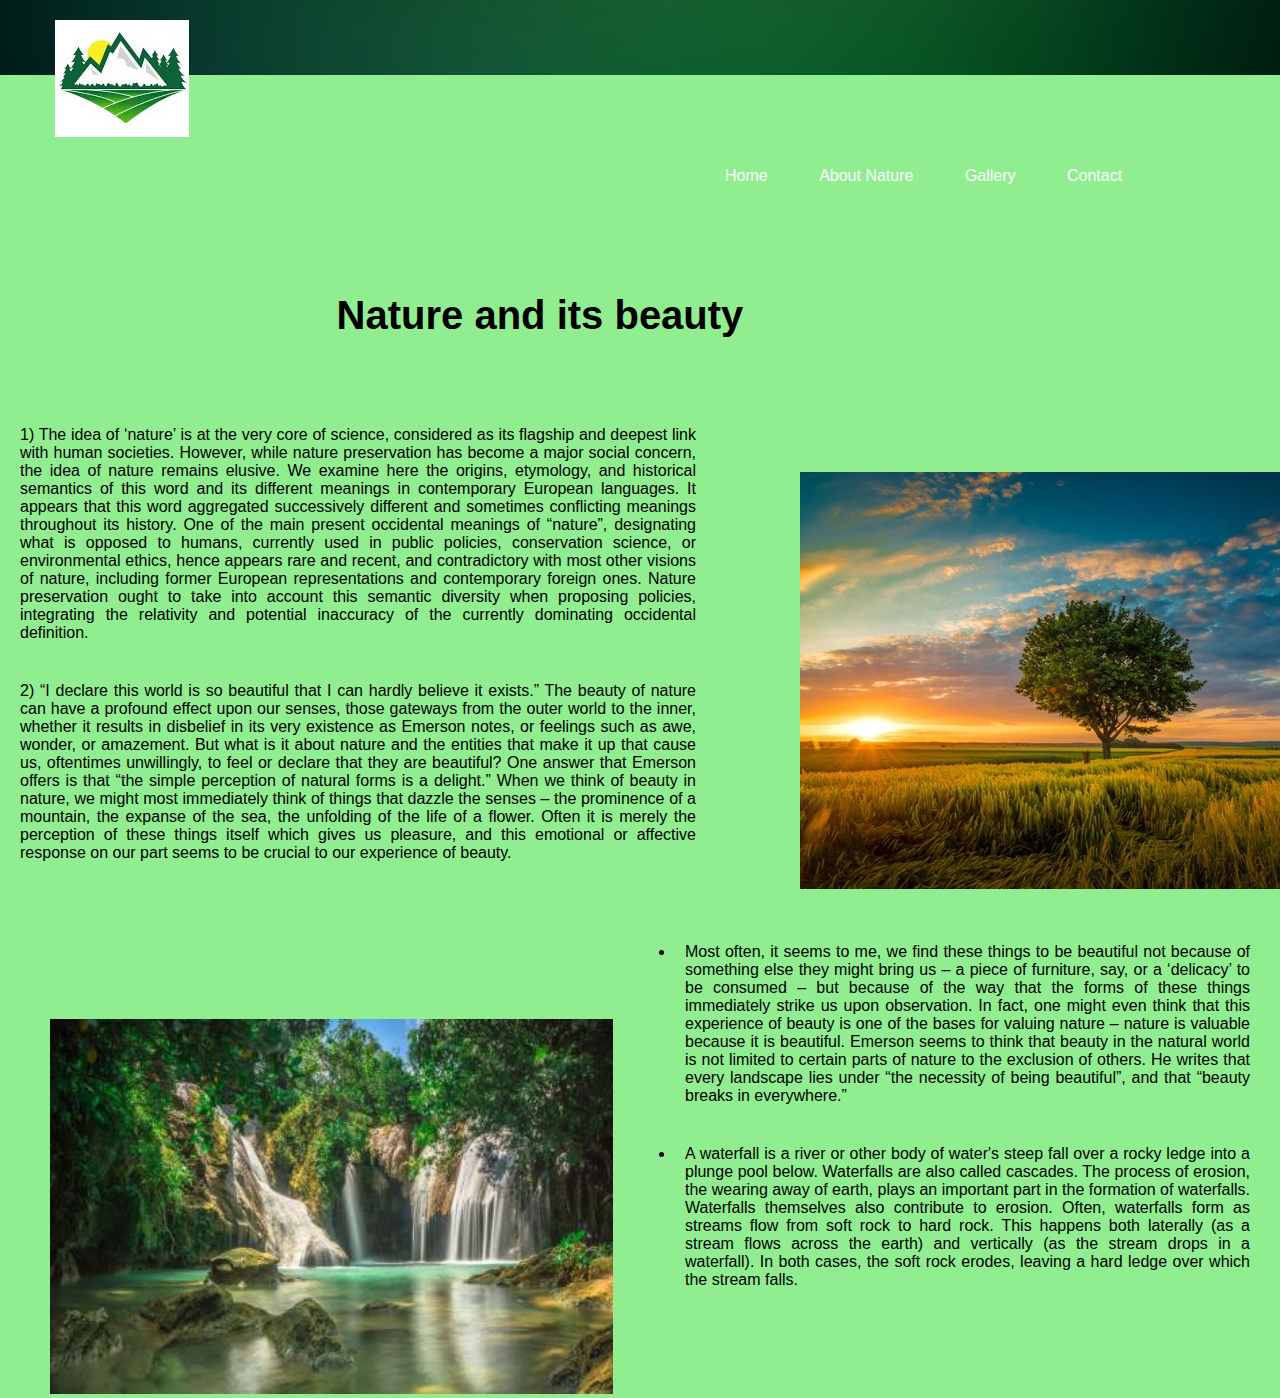
<file: Nature Website/aboutnature.html>
<!DOCTYPE html>
<html>
    <head>
        <title>About Nature</title>
        <link rel="stylesheet" type="text/css" href="style.css">
    </head>
    <body class="maina">
        <header class="header1">
            <div class='logo'>
                <img src="logo1.jpg">
            </div>
            <div class="nav1">
                <ul class="ul1">
                    <li class="n1"><a href="index.html">Home</a></li>
                    <li class="n1"><a href="aboutnature.html">About Nature</a></li>
                    <li class="n1"><a href="Gallery.html">Gallery</a></li>
                    <li class="n1"><a href="contact.html">Contact</a></li>
                </ul>
            </div>
            <div class="abcd">
                <li></li>
            </div>
            <div class="main1">
                <br><br><br>
                <h1 class="one">Nature and its beauty</h1><br><br>
            </div>
            <div class="data1">
                <ul class="two">1) The idea of ‘nature’ is at the very core of science, considered as its flagship and deepest link with human societies. However, while nature preservation has become a major social concern, the idea of nature remains elusive. We examine here the origins, etymology, and historical semantics of this word and its different meanings in contemporary European languages. It appears that this word aggregated successively different and sometimes conflicting meanings throughout its history. One of the main present occidental meanings of “nature”, designating what is opposed to humans, currently used in public policies, conservation science, or environmental ethics, hence appears rare and recent, and contradictory with most other visions of nature, including former European representations and contemporary foreign ones. Nature preservation ought to take into account this semantic diversity when proposing policies, integrating the relativity and potential inaccuracy of the currently dominating occidental definition.</ul>
                <ul class="two">2) “I declare this world is so beautiful that I can hardly believe it exists.”  The beauty of nature can have a profound effect upon our senses, those gateways from the outer world to the inner, whether it results in disbelief in its very existence as Emerson notes, or feelings such as awe, wonder, or amazement.  But what is it about nature and the entities that make it up that cause us, oftentimes unwillingly, to feel or declare that they are beautiful?
                                One answer that Emerson offers is that “the simple perception of natural forms is a delight.”  When we think of beauty in nature, we might most immediately think of things that dazzle the senses – the prominence of a mountain, the expanse of the sea, the unfolding of the life of a flower.  Often it is merely the perception of these things itself which gives us pleasure, and this emotional or affective response on our part seems to be crucial to our experience of beauty.</ul>
                <img src ="IMAGES/img1.jpg">
            </div>

            <div class="data2">
                <li class="three">Most often, it seems to me, we find these things to be beautiful not because of something else they might bring us – a piece of furniture, say, or a ‘delicacy’ to be consumed – but because of the way that the forms of these things immediately strike us upon observation. In fact, one might even think that this experience of beauty is one of the bases for valuing nature – nature is valuable because it is beautiful. Emerson seems to think that beauty in the natural world is not limited to certain parts of nature to the exclusion of others. He writes that every landscape lies under “the necessity of being beautiful”, and that “beauty breaks in everywhere.”</li>
                <li class="three">
                    A waterfall is a river or other body of water's steep fall over a rocky ledge into a plunge pool below. Waterfalls are also called cascades. The process of erosion, the wearing away of earth, plays an important part in the formation of waterfalls. Waterfalls themselves also contribute to erosion. Often, waterfalls form as streams flow from soft rock to hard rock. This happens both laterally (as a stream flows across the earth) and vertically (as the stream drops in a waterfall). In both cases, the soft rock erodes, leaving a hard ledge over which the stream falls.</li>
                <img src="IMAGES/img2.jpeg">
            </div>
        </header>
    </body>
</html>
</file>
<file: Nature Website/style.css>
*{
    margin : 0;
    padding:0;
    font-family: sans-serif;
}

header{
    background-image:linear-gradient(rgba(0,0,0,0.5),rgba(0,0,0,0.5)), url(bg2.jpg);
    height: 100vh;
    background-size: cover;
    background-position: center;
}

ul{
    float: right;
    margin-top: 30px;
    margin-right: 20px;
}

ul li{
    display: inline-block;
    margin-left: 1px;
}

ul li a{
    text-decoration: none;
    color: white;
    padding: 10px  20px;
    border: 3px solid transparent;
    transition: 0.6s ease;
    position: relative;
    
}

ul li a:hover{
    background-color: beige;
    color: black;
}

.logo img{
    float: left;
    margin-top: 20px;
    margin-left: 40px;
    width: auto;
    height: auto;
}  

.main{
    max-width: 1200px;
    margin: auto;
}

.title{
    position: absolute;
    top: 50%;
    left: 50%;
    transform: translate(-50%, -50%);
}

.title h1{
    color: whitesmoke;
    font-size: 50px;
    font-style: inherit;
}

.button{
    position: absolute;
    top: 58%;
    left: 50%;
    transform: translate(-50%, -50%);
}

.btn{
    border: 1px solid white;
    padding: 10px 30px;
    color: white;
    text-decoration: none;
    margin-right: 5px;
    transition: 0.6s ease;
}

.btn:hover{
    background-color: beige;
    color: black;
}

.footer{
    height: auto;
    width: 100%;
    background-color: white;
}

.footer .footer-content{
    display: inline-block;
    color: black;
    margin-left: 40%;    
}

/*ABOUT NATURE*/


*{
    margin : 0;
    padding:0;
    font-family: sans-serif;
}

.maina{
    background-color: lightgreen;
}


.header1{
    background-image:linear-gradient(rgba(0,0,0,0.5),rgba(0,0,0,0.5)), url(bg.jpg);
    height: 75px;
    background-size: cover;
    background-position: center;

}
.logo{
    margin-left: 15px;
}

.nav1{
    display: inline-block;
    margin-left: 1px;
}

.ul1{
    margin-top: 30px;
    margin-right: 20px;
    margin-left: 700px;
}

.main1 .one{
    border: 2px solid transparent;
    padding: 30px 30px;
    color: black;
    font-size: 40px;
    text-align: center;
    margin-right: 200px;
    font-family: Impact, Haettenschweiler, 'Arial Narrow Bold', sans-serif;
}

.data1{
    display: inline-block;
}

.data1 .two{
    font-size: 16px;
    text-align: justify;
    color: black;
    padding: auto;
    margin: 20px;
    margin-right: 750px;

}

.data1 img{
    margin: 20px;
    height: auto;
    width: auto;
    margin-left: 800px;
    margin-top: -410px;
}


.data2 .three{
    font-size: 16px;
    text-align: justify;
    color: black;
    padding: auto;
    margin: 20px;
    margin-left: 675px;
    padding: 10px;
}

.data2 img{
    margin-top: -300px;
    margin-left: 50px;
    height: 375px;
}

.footer{
    background-color: white;
    position: relative;
}


/* GALLERY*/

*{
    margin : 0;
    padding:0;
    font-family: sans-serif;
}

.maing{
    background-color: lightgreen;
}
.header2{
    background-image:linear-gradient(rgba(0,0,0,0.5),rgba(0,0,0,0.5)), url(/bg.jpg);
    height: 75px;
    background-size: cover;
    background-position: center;
}

.nav1{
    display: inline-block;
    margin-left: 1px;
}

.ul1{
    margin-top: 30px;
    margin-right: 20px;
    margin-left: 700px;
}


.gallery{
    margin: 10px 50px;
}

.gallery :hover{
    box-shadow: 10px 10px 30px rgba(56, 54, 54, 0.5);
    transition: 0.6s ease;

}

.gallery img{
    transition: 1s;
    padding: 15px;
    width: 400px;
    height: 250px;
    align-items: center;
}


/*CONTACT*/

*{
    margin : 0;
    padding:0;
    font-family: sans-serif;
}

.mainc{
    background-color: lightgreen;
    height: 130vh;
}
.header3{
    background-image:linear-gradient(rgba(0,0,0,0.5),rgba(0,0,0,0.5)), url(/bg.jpg);
    height: 75px;
    background-size: cover;
    background-position: center;
}

.contact1{
    text-align: center;
    margin-top: 60px;
    margin-right: 40%;
    font-size: 45px;
}

.contact2{
    margin-top: 120px;
    margin-left: 300px;
    margin-right: 300px;
    text-align: justify;

}

form{
    margin-top: 150px;
    margin-left: 250px;
    font-size: 20px;
    box-sizing: 20px;
    display: block;
    color:black;
}
</file>
